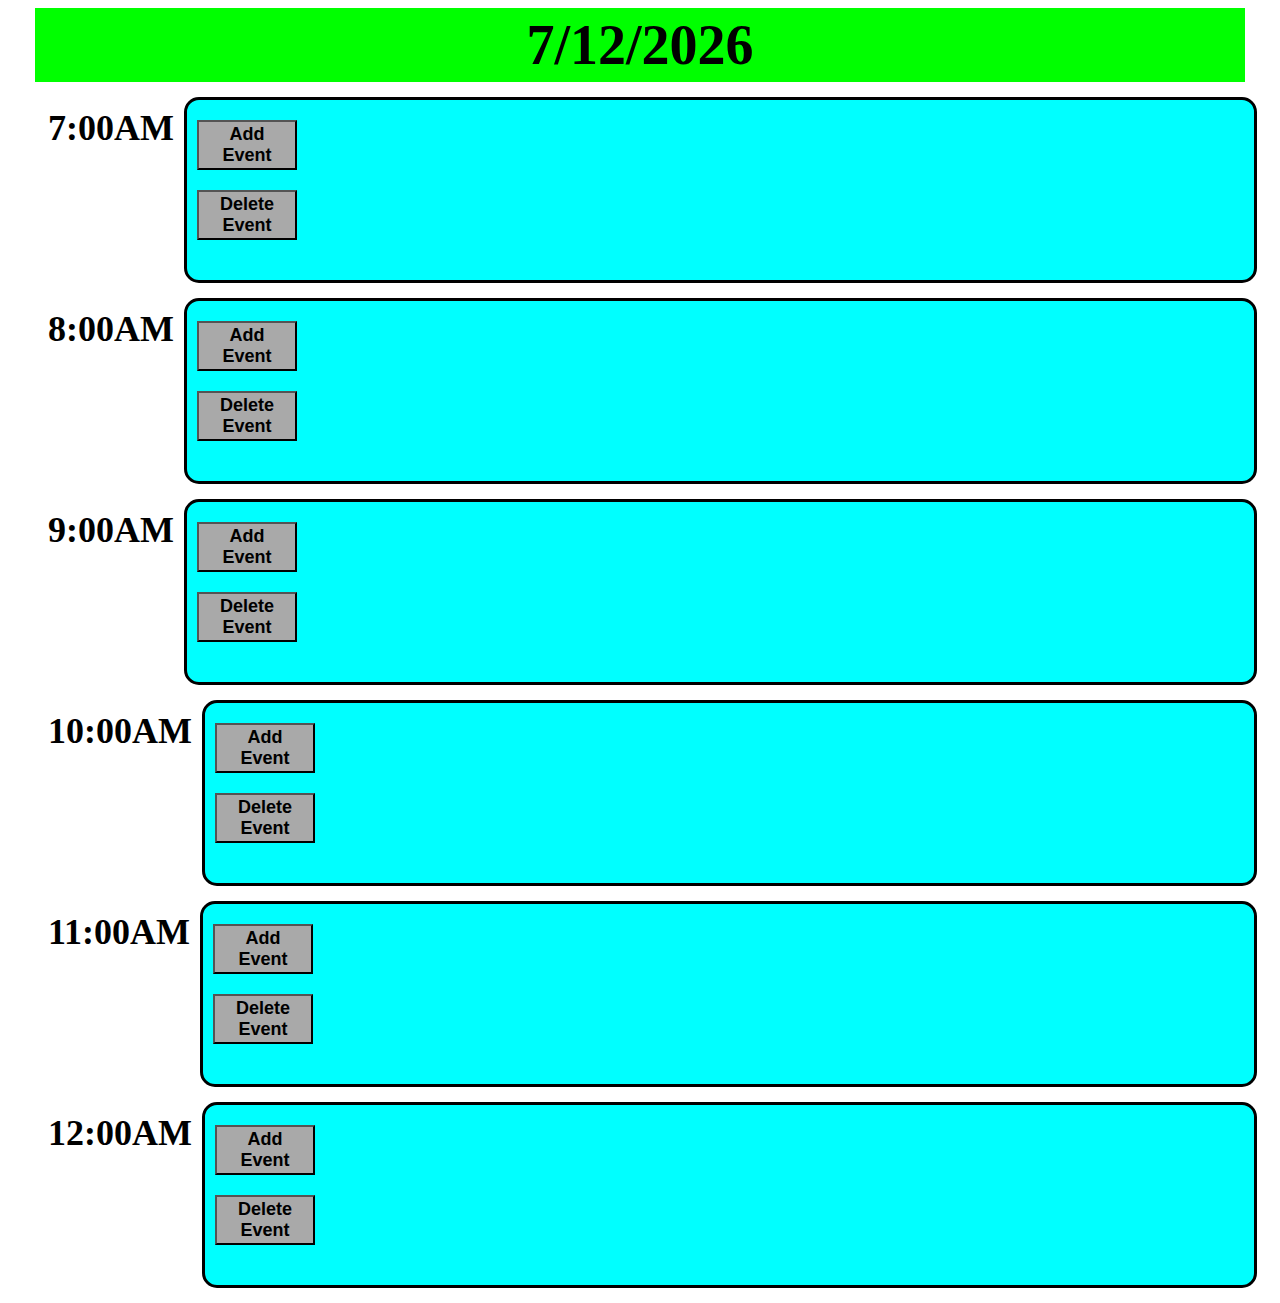
<file: index.html>
<!DOCTYPE html>
<html lang="en">
<head>
    <meta charset="UTF-8">
    <meta http-equiv="X-UA-Compatible" content="IE=edge">
    <meta name="viewport" content="width=device-width, initial-scale=1.0">
    <link rel="stylesheet" href = ".\assets\css\Calender.css">
    <script src = ".\assets\js\Calender.js" defer></script>

    <title>Calender Planner</title>
</head>
<body>
    <!-- this will be the current date -->
    <h1 id="currentDate" class="date">Date</h1>
    
    <!-- this will contain the column of hours -->
    <div class="hours">
        <!-- I made these seperate div containers to better align the hour and contentbox -->
        <div  class="hours-list">
            <p class="specific-hour">7:00AM</p>
            <div id="7AM" class="timeline">
                <!-- these buttons add or delete events for the particular hour -->
                <button id="add-event" class="BTN">Add Event</button>
                <button id="delete-event" class="BTN">Delete Event</button>
            </div>
        </div>
        <div class="hours-list">
            <p  class="specific-hour">8:00AM</p>
            <div id="8AM" class="timeline">
                <button id="add-event" class="BTN">Add Event</button>
                <button id="delete-event" class="BTN">Delete Event</button>
            </div>
        </div>
        <div class="hours-list">
            <p  class="specific-hour">9:00AM</p>
            <div id="9AM" class="timeline">
                <button id="add-event" class="BTN">Add Event</button>
                <button id="delete-event" class="BTN">Delete Event</button>
            </div>
        </div>
        <div class="hours-list">
            <p  class="specific-hour">10:00AM</p>
            <div id="10AM" class="timeline">
                <button id="add-event" class="BTN">Add Event</button>
                <button id="delete-event" class="BTN">Delete Event</button>
            </div>
        </div>
        <div class="hours-list">
            <p class="specific-hour">11:00AM</p>
            <div id="11AM" class="timeline">
                <button id="add-event" class="BTN">Add Event</button>
                <button id="delete-event" class="BTN">Delete Event</button>
            </div>
        </div>
        <div class="hours-list">
            <p class="specific-hour">12:00AM</p>
            <div id="12AM" class="timeline">
                <button id="add-event" class="BTN">Add Event</button>
                <button id="delete-event" class="BTN">Delete Event</button>
            </div>
        </div>     
</body>
</html>
</file>
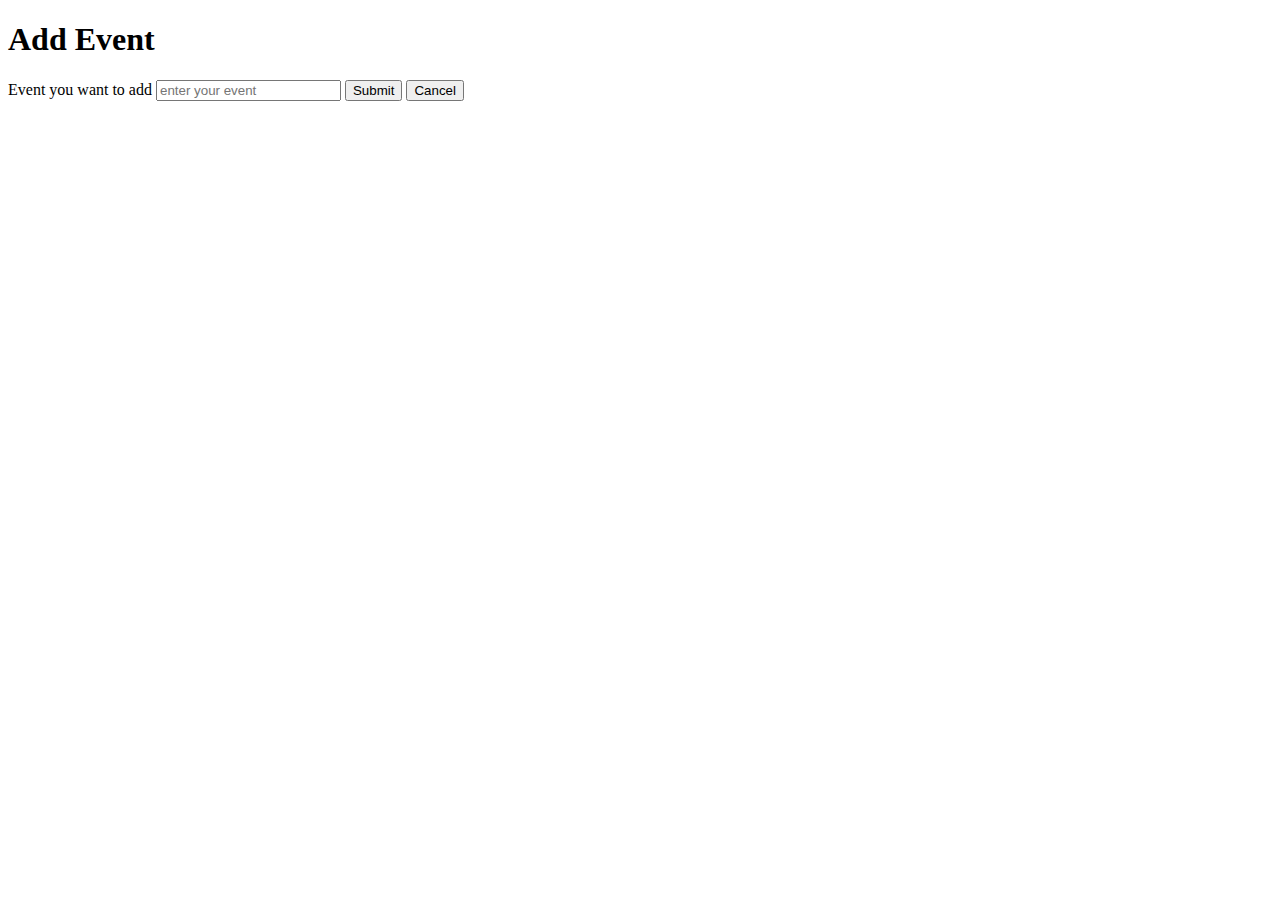
<file: inputForm.html>
<!DOCTYPE html>
<html lang="en">
<head>
    <meta charset="UTF-8">
    <meta http-equiv="X-UA-Compatible" content="IE=edge">
    <meta name="viewport" content="width=device-width, initial-scale=1.0">
    <title>inputform</title>
</head>
<body>
      <!-- this is the form where you will submit your task/event -->
      <!-- I decided to create this as a separate page so as to better portray it in front of the calender -->
      <div class="formPopup  hide" id='myForm'>
        <form>
            <h1>Add Event</h1>
            
            <label class="formTitle" for="event">Event you want to add</label>
            <input class="formInfo" id="inputEvent" type="text" placeholder="enter your event" name="addEvent" required>
    
            <!-- <label class="formTitle" for="time">set the hour</label>
            <input class="formInfo" id="inputTime" type="datetime" placeholder="enter the time" name="eventTime" required> -->
            
            <!-- <select id="classInfo" class="formInfo">
                <option value="AM" id="AM">AM</option>
                <option value="PM" id="PM">PM</option>
            </select> -->
            <!-- <label class="checkBox" for="AM">AM</label>
            <input type="checkbox" class="checkBox" id="AMcheck" required>

            <label class="checkBox" for="PM">PM</label>
            <input type="checkbox" class="checkBox" id="PMcheck" required> -->
    
            <button id="submitEvent" type="submit" class="formButton">Submit</button>
            <button type="cancel" class="formButton">Cancel</button>
        </form>
    </div>
</body>
</html>
</file>
